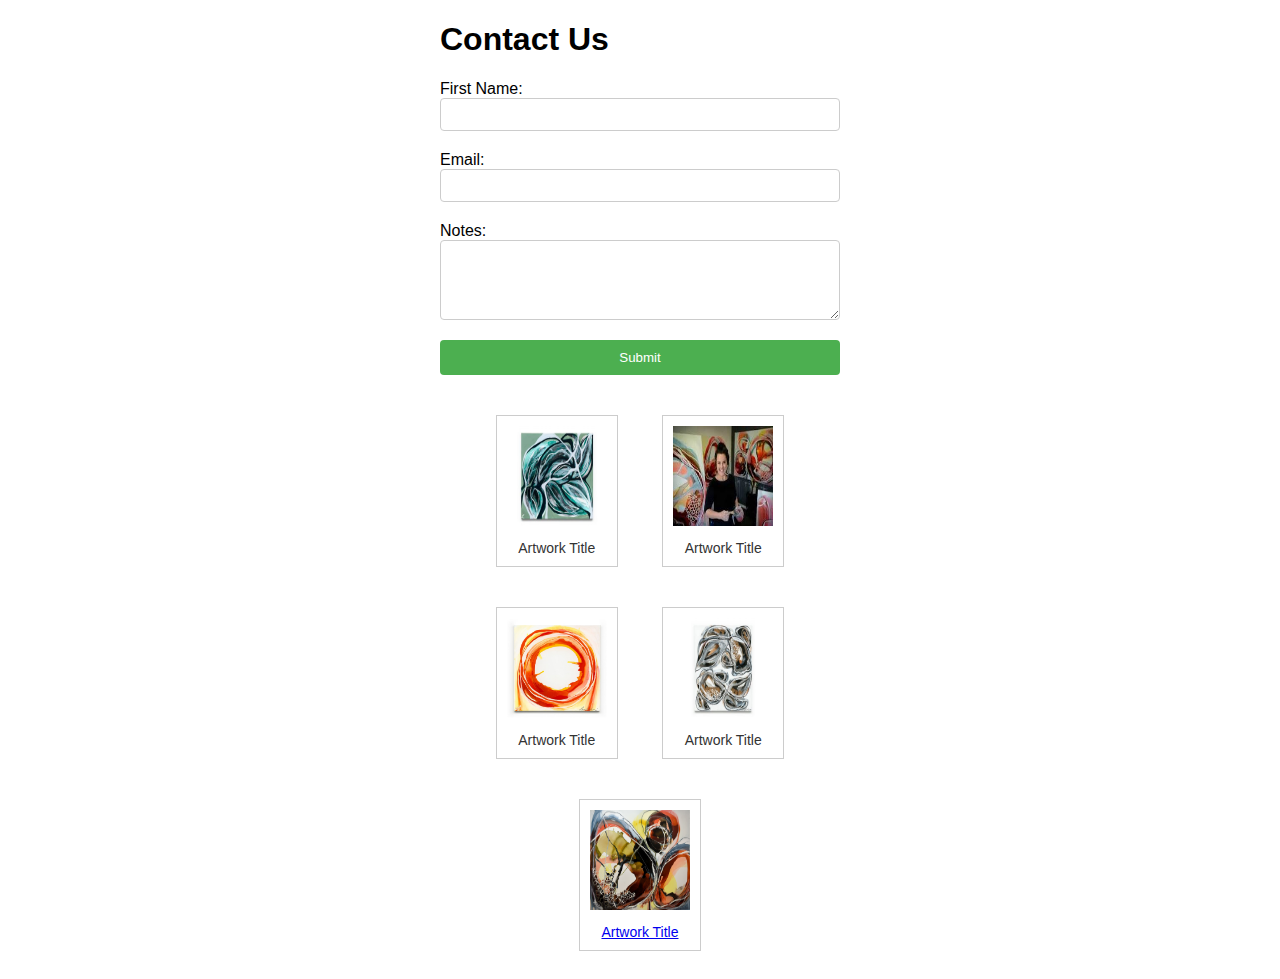
<file: 2023 Operation Harvest Files/index.html>
<!DOCTYPE html>
<html>
<head>
    <title>Contact Form</title>
    <style>
        body {
            font-family: Arial, sans-serif;
        }
        
        .form-container {
            max-width: 400px;
            margin: 0 auto;
        }
        
        .form-group {
            margin-bottom: 20px;
        }
        
        .form-group label {
            display: block;
            margin-bottom: 5px;
        }
        
        .form-group input[type="text"],
        .form-group input[type="email"],
        .form-group textarea {
            width: 100%;
            padding: 8px;
            border: 1px solid #ccc;
            border-radius: 4px;
            box-sizing: border-box;
        }
        
        .form-group textarea {
            height: 100px;
        }
        
        .form-group button {
            padding: 10px 20px;
            background-color: #4CAF50;
            color: white;
            border: none;
            border-radius: 4px;
            cursor: pointer;
        }
        
        .form-group button:hover {
            background-color: #45a049;
        }
        
        @media only screen and (max-width: 600px) {
            .form-container {
                max-width: 100%;
                padding: 0 10px;
            }
        }
            
            .form-group label,
            .form-group input[type="text"],
            .form-group input[type="email"],
            .form-group textarea {
                width: 100%;
                display: block;
                margin: 0;
            }
            
            .form-group textarea {
                height: 80px;
            }
            
            .form-group button {
                width: 100%;
                .form-links {
            margin-top: 20px;
            text-align: center;
        }
    }
        
    .form-links {
            margin-top: 20px;
            text-align: center;
        }
        
        .form-links .link-item {
            display: inline-block;
            margin: 20px;
            text-align: center;
            border: 1px solid #ccc;
            padding: 10px;
        }
        
        .form-links .link-item img {
            width: 100px;
            height: 100px;
        }
        
        .form-links .link-item span {
            display: block;
            margin-top: 10px;
            font-size: 14px;
            color: #333;
        }

        @media only screen and (max-width: 600px) {
            .form-links .link-item {
                margin: 10px;
            }
        }
    </style>
</head>
<body>
    <div class="form-container">
        <h1 class="form-title">Contact Us</h1>
        
        <form  method="POST" action = "2023 Operation Harvest Files\process-form.php">
            <div class="form-group">
                <label for="name">First Name:</label>
                <input type="text" id="name" name="name" required>
            </div>
            <div class="form-group">
                <label for="email">Email:</label>
                <input type="email" id="email" name="email" required>
            </div>
            <div class="form-group">
                <label for="notes">Notes:</label>
                <textarea id="notes" name="notes"></textarea>
            </div>
            <div class="form-group">
                    <button type="submit">Submit</button>
            </div>
        </form>
        <div class="form-links">
            <div class="link-item">
                <a href="#">
                    <img src="artworkLinkImages\lara scolari artwork 1.jpg" alt="Link 1">
                </a>
                <span>Artwork Title</span>
            </div>
            <div class="link-item">
                <a href="#">
                    <img src="artworkLinkImages\lara scolari artwork 2.jpg" alt="Link 2">
                </a>
                <span>Artwork Title</span>
            </div>
            <div class="link-item">
                <a href="#">
                    <img src="artworkLinkImages\lara scolari artwork 3.jpg" alt="Link 3">
                </a>
                <span>Artwork Title</span>
            </div>
            <div class="link-item">
                <a href="#">
                    <img src="artworkLinkImages\lara scolari artwork 4.jpg" alt="Link 4">
                </a>
                <span>Artwork Title</span>
            </div>
            <div class="link-item">
                <a href="#">
                    <img src="artworkLinkImages\lara scolari artwork 5.jpg" alt="Link 5">
                </a>
                <span><a href="https://www.google.com/">Artwork Title</a></span>
            </div>
        </div>
    </div>
</body>
</html>
</file>
